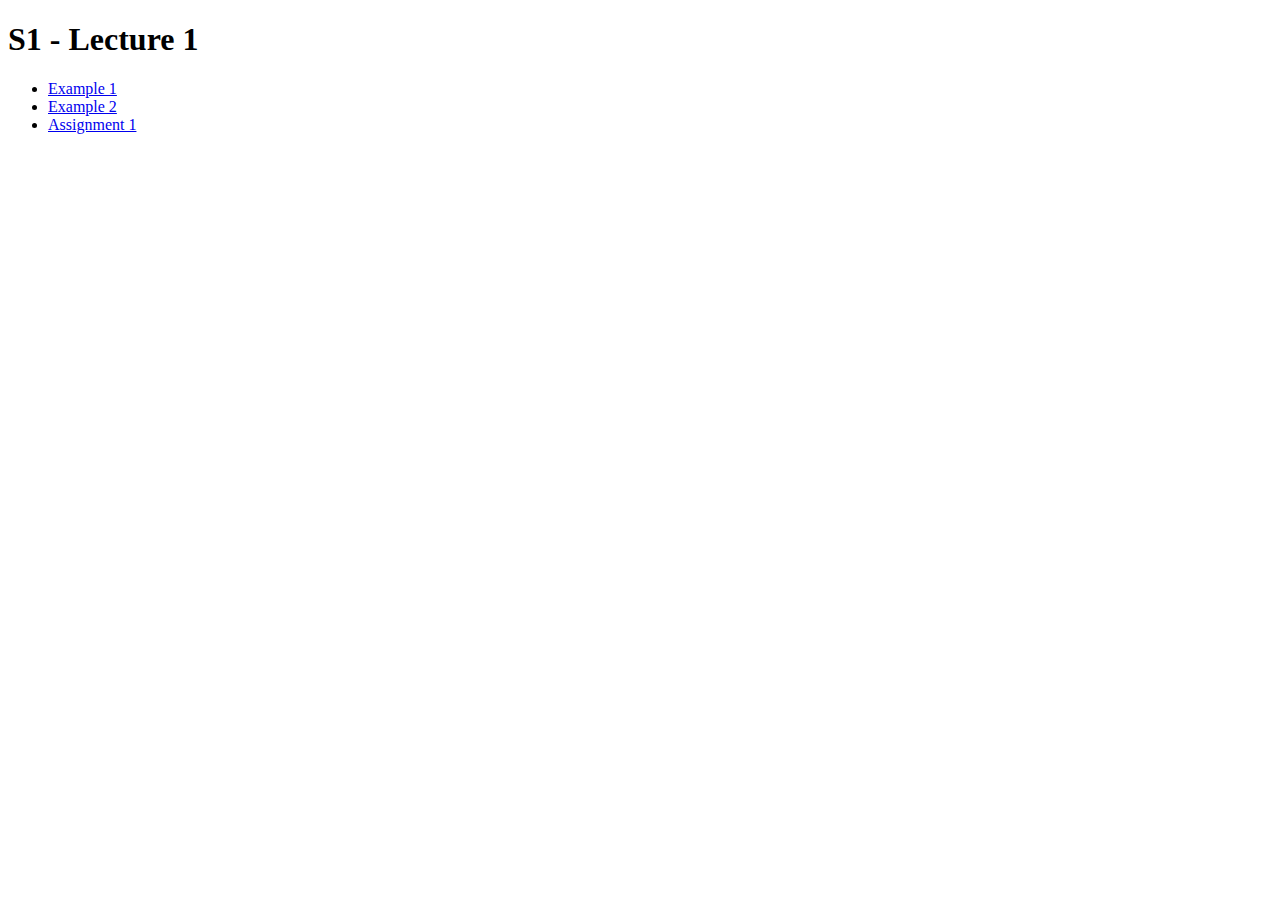
<file: index.html>
<!DOCTYPE html>
<html>
    <head>
        <title>S1 - Lecture 1</title>
    </head>
    <body>
        <h1>S1 - Lecture 1</h1>
        <ul>
            <li><a href="./example1/">Example 1</a></li>
            <li><a href="./example2/">Example 2</a></li>
            <li><a href="./assignment1/FR_Assignment01.html">Assignment 1</a></li>
        </ul>
    </body>
</html>
</file>
